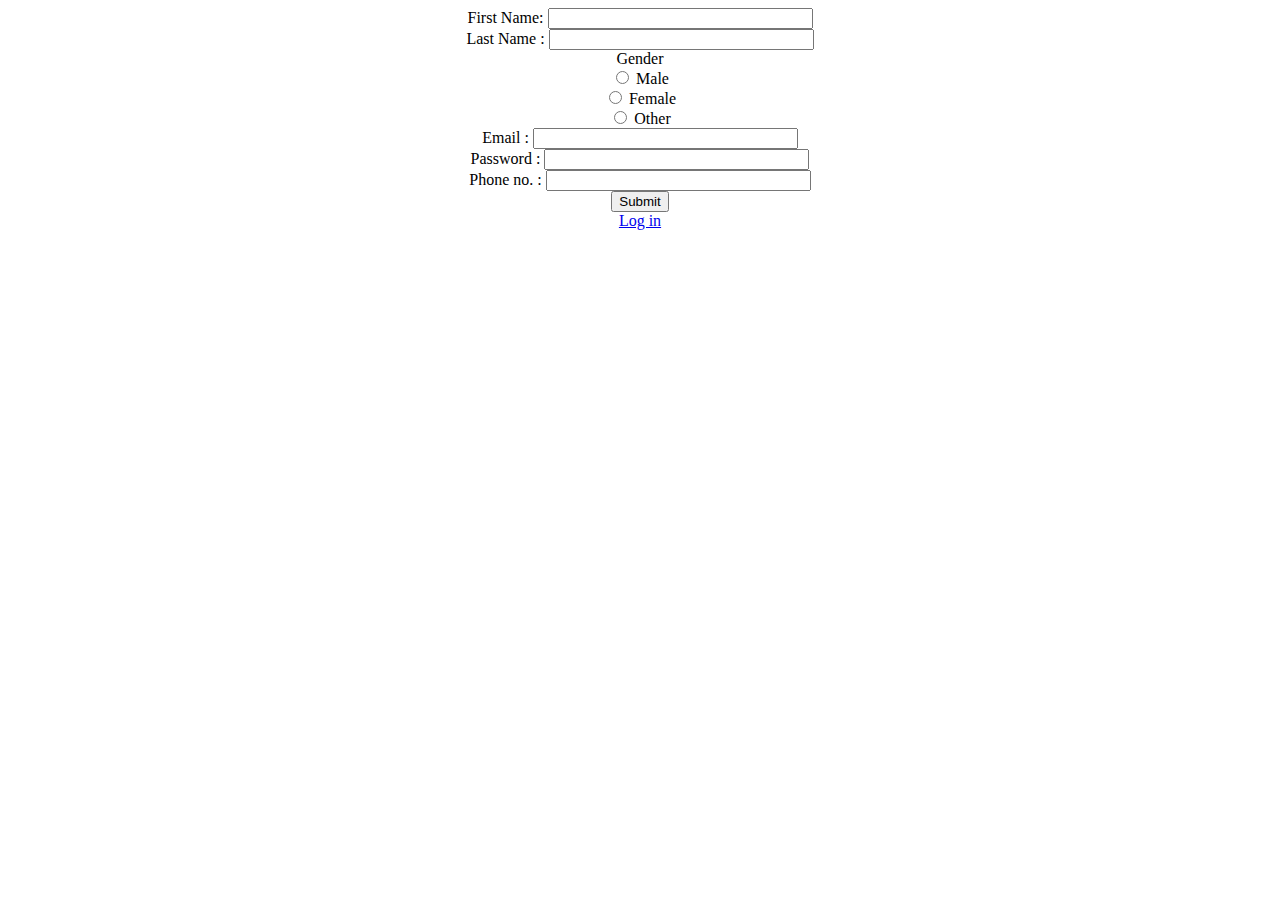
<file: index.html>
<!DOCTYPE html>
<html>
<head>
	<title>Welcome</title>
</head>
<body>
 <center>
 		<form name="F1" method="POST" action="work.php">
 			First Name:
 			<input type="text" name="fname" size="30">
 			<br>
 			Last Name :
 			<input type="text" name="lname" size="30">
 			<br>
 			Gender
 			<br>
			<input type="radio" id="male" name="gender" value="male">
 			<label for="male">Male</label><br>
			<input type="radio" id="female" name="gender" value="female">
			<label for="female">Female</label><br>
			<input type="radio" id="other" name="gender" value="other">
			<label for="other">Other</label>
			<br>
			Email     :
 			<input type="Email" name="email" size="30">
 			<br>
 			Password  :
 			<input type="password" name="password" size="30">
 			<br>
 			Phone no. :
 			<input type="text" name="phno" size="30">
 			<br>
 			<input type="submit">
		</form>
		<a href="pg1.html">Log in</a>
</center>
</body>
</html>
</file>
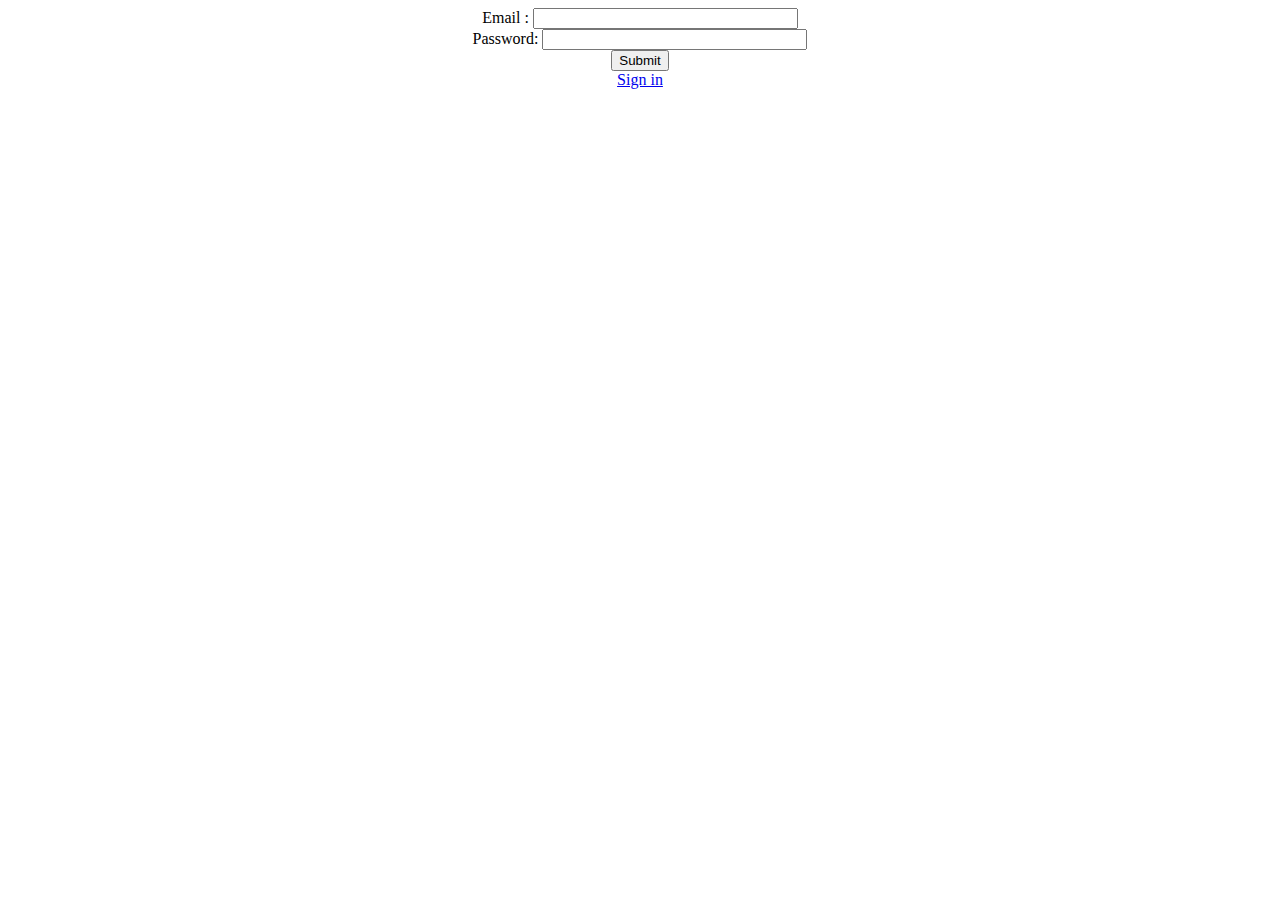
<file: pg1.html>
<!DOCTYPE html>
<html>
<head>
	<title>Sign in</title>
</head>
<body>
	<center>
		<form name="F2" method="POST" action="work2.php">
			Email   :
	 		<input type="email" name="email" size="30">
 			<br>
 			Password:
 			<input type="password" name="password" size="30">
 			<br>
 			<input type="submit">
 			<br>
 			<a href="index.html">Sign in</a>
 		</form>
	</center>
</body>
</html>
</file>
